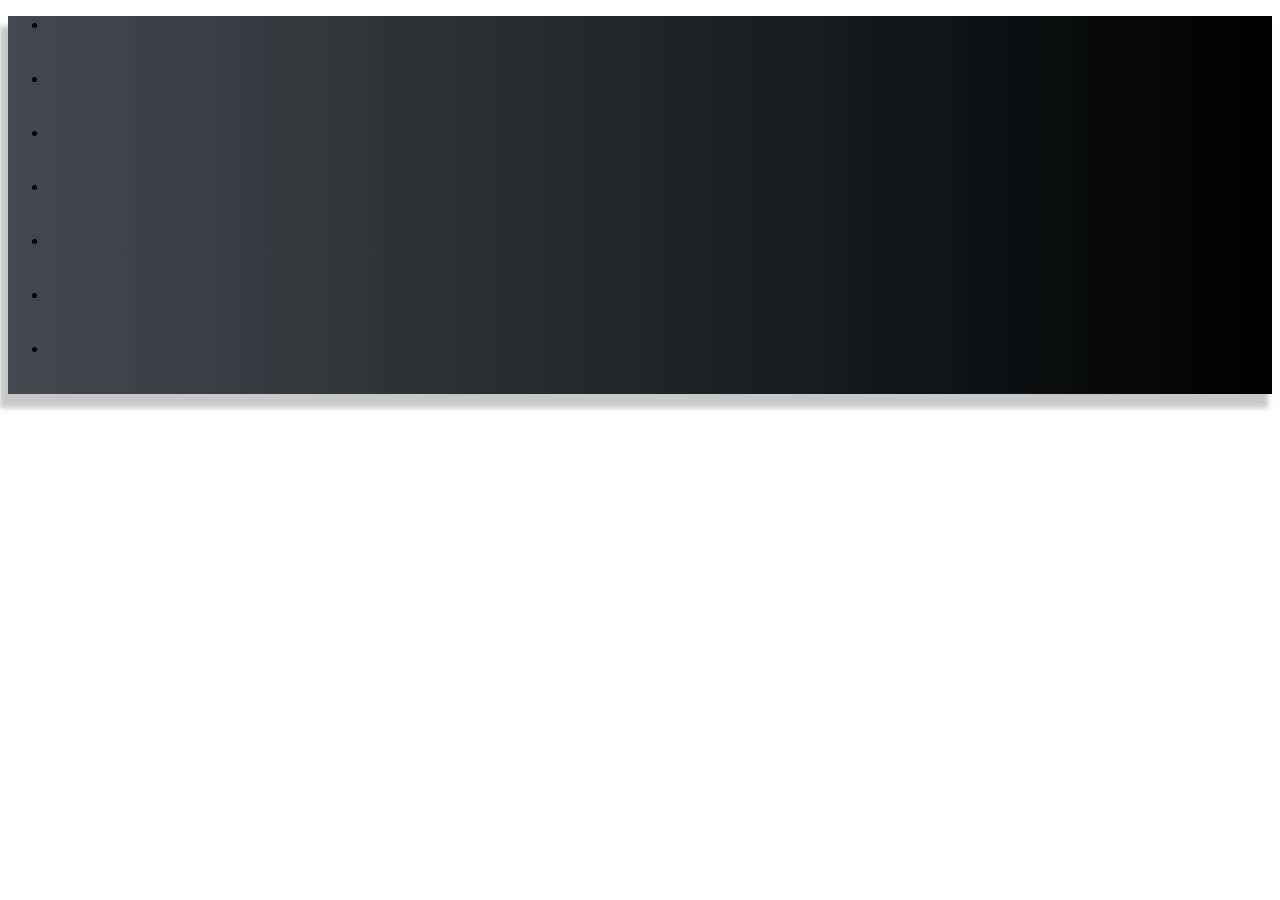
<file: Vertical Strip Nav/index.html>
<!DOCTYPE html>
<html lang="en">

<head>
    <meta charset="UTF-8">
    <meta http-equiv="X-UA-Compatible" content="IE=edge">
    <meta name="viewport" content="width=device-width, initial-scale=1.0">
    <title>Document</title>
    <!-- bootstrap CDN -->
    <link rel="stylesheet" href="https://cdn.jsdelivr.net/npm/bootstrap@5.2.2/dist/css/bootstrap.min.css"
        integrity="sha384-Zenh87qX5JnK2Jl0vWa8Ck2rdkQ2Bzep5IDxbcnCeuOxjzrPF/et3URy9Bv1WTRi" crossorigin="anonymous">
    <!-- Fontawesome -->
    <link rel="stylesheet" href="https://cdnjs.cloudflare.com/ajax/libs/font-awesome/6.2.1/css/all.min.css"
        integrity="sha512-MV7K8+y+gLIBoVD59lQIYicR65iaqukzvf/nwasF0nqhPay5w/9lJmVM2hMDcnK1OnMGCdVK+iQrJ7lzPJQd1w=="
        crossorigin="anonymous" referrerpolicy="no-referrer" />
    <!-- Style CSS -->    
    <link rel="stylesheet" href="style.css">
</head>

<body>

    <div class="vh-100 d-flex align-items-center position-fixed start-0 top-0" role="navigation">
        <div class="p-2">
          <div id="mainNav">
            <ul class="list-unstyled rounded ms-2">
              <li><a class="vlink rounded border-0" href="#"><i class="fas fa-home"></i> <span>Home</span></a></li>
              <li><a class="vlink rounded" href="#"><i class="fas fa-th"></i> <span>Services</span></a></li>
              <li><a class="vlink rounded" href="#"><i class="fas fa-headset"></i> <span>Call Us</span></a></li>
              <li><a class="vlink rounded" href="#"><i class="far fa-calendar-alt"></i> <span>Schedule</span></a></li>
              <li><a class="vlink rounded" href="#"><i class="fas fa-user-circle"></i> <span>About Us</span></a></li>
              <li><a class="vlink rounded" href="#"><i class="fas fa-newspaper"></i> <span>News</span></a></li>
              <li><a class="vlink rounded" href="#"><i class="fas fa-photo-video"></i> <span>Gallery</span></a></li>
            </ul>
          </div>
        </div>
      </div>

    <!-- bootstrap CDN -->
    <script src="https://cdn.jsdelivr.net/npm/bootstrap@5.2.2/dist/js/bootstrap.min.js"
        integrity="sha384-IDwe1+LCz02ROU9k972gdyvl+AESN10+x7tBKgc9I5HFtuNz0wWnPclzo6p9vxnk"
        crossorigin="anonymous"></script>
    <!-- jquery CDN -->
    <script src="https://code.jquery.com/jquery-3.6.1.min.js"
        integrity="sha256-o88AwQnZB+VDvE9tvIXrMQaPlFFSUTR+nldQm1LuPXQ=" crossorigin="anonymous"></script>
</body>

</html>
</file>
<file: Vertical Strip Nav/style.css>
a.vlink {
    color : #efefef;
    position:relative;
    height:54px;
    width:72px;
    text-align:center;
    line-height:54px;
    display:block;
    font-size:1.2rem;
  }
  a.vlink span {
    position : absolute;
    opacity: 0;
    transition : transform 400ms ease-out;
    margin-left:24px;
    box-shadow : 2px 4px 3px 1px rgba(0,0,0,0.2)
  }
  /* a.vlink:nth-of-type(odd){
   
  } */
   
  a.vlink span:before {
    content : '';
    display:block;
    width:0;
    height:0;
    position:absolute;
    border-top:8px solid transparent;
    border-bottom:8px solid transparent;
    border-right:8px solid #000;
    left:-12px;
    top:33%;
  }
  a.vlink span:hover {
    background : #000 !important;
  }
  a.vlink:hover {
    box-shadow : 1px 2px 3px #9d451d;
    /* Permalink - use to edit and share this gradient: https://colorzilla.com/gradient-editor/#f2825b+0,e55b2b+50,f07146+100;Red+3D+%232 */
    background: rgb(242,130,91); /* Old browsers */
    background: -moz-linear-gradient(left,  rgba(242,130,91,1) 0%, rgba(229,91,43,1) 50%, rgba(240,113,70,1) 100%); /* FF3.6-15 */
    background: -webkit-linear-gradient(left,  rgba(242,130,91,1) 0%,rgba(229,91,43,1) 50%,rgba(240,113,70,1) 100%); /* Chrome10-25,Safari5.1-6 */
    background: linear-gradient(to right,  rgba(242,130,91,1) 0%,rgba(229,91,43,1) 50%,rgba(240,113,70,1) 100%); /* W3C, IE10+, FF16+, Chrome26+, Opera12+, Safari7+ */
    filter: progid:DXImageTransform.Microsoft.gradient( startColorstr='#f2825b', endColorstr='#f07146',GradientType=1 ); /* IE6-9 */
  }
   
  a.vlink:hover span {
    opacity:1;
    width:120px;
    transform:translateX(12px);
    background : #343434;
    font-size:16px;
    border-radius:6px;
    border-left:4px solid #000;
    padding : 0px 12px 0px 12px
  }
   
  ul {
    /* Permalink - use to edit and share this gradient: https://colorzilla.com/gradient-editor/#45484d+0,000000+100;Black+3D+%231 */
    background: rgb(69,72,77); /* Old browsers */
    background: -moz-linear-gradient(left,  rgba(69,72,77,1) 0%, rgba(0,0,0,1) 100%); /* FF3.6-15 */
    background: -webkit-linear-gradient(left,  rgba(69,72,77,1) 0%,rgba(0,0,0,1) 100%); /* Chrome10-25,Safari5.1-6 */
    background: linear-gradient(to right,  rgba(69,72,77,1) 0%,rgba(0,0,0,1) 100%); /* W3C, IE10+, FF16+, Chrome26+, Opera12+, Safari7+ */
    filter: progid:DXImageTransform.Microsoft.gradient( startColorstr='#45484d', endColorstr='#000000',GradientType=1 ); /* IE6-9 */
    box-shadow :-6px 12px 5px 2px rgba(145,145,145,0.5)
  }
</file>
